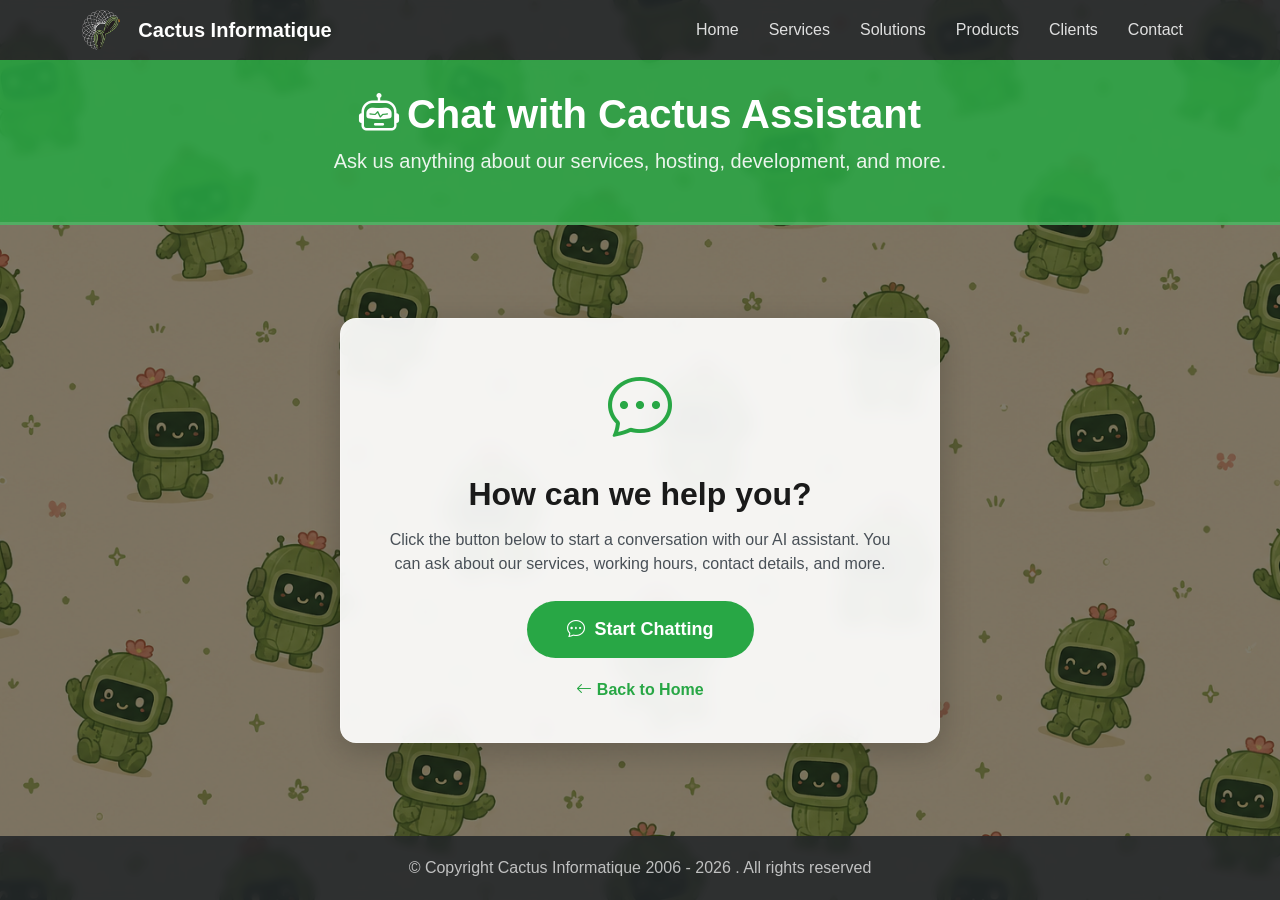
<file: chatbot.html>
<!DOCTYPE html>
<html lang="en">
<head>
    <meta charset="UTF-8">
    <meta name="viewport" content="width=device-width, initial-scale=1.0">
    <title>Chat with Cactus Assistant</title>
    
    <!-- Bootstrap 5 CSS (LOCAL) -->
    <link href="css/bootstrap.min.css" rel="stylesheet">
    
    <!-- Bootstrap Icons (LOCAL) -->
    <link href="css/bootstrap-icons.min.css" rel="stylesheet">
    
    <!-- CSS GLOBAL -->
    <link href="css/style.css" rel="stylesheet">
    
    <!-- CSS SPECIFIQUE CHATBOT -->
    <link href="css/style-chatbot.css" rel="stylesheet">
</head>
<body>

    <!-- ===== NAVBAR ===== -->
    <nav class="navbar navbar-expand-lg navbar-dark sticky-top">
        <div class="container">
            <a class="navbar-brand d-flex align-items-center" href="index.html">
                <img src="img/products/LogoCactus1.png" alt="Cactus Informatique Logo" height="40" class="me-2">
                <span>Cactus Informatique</span>
            </a>
            <button class="navbar-toggler" type="button" data-bs-toggle="collapse" data-bs-target="#navbarMain">
                <span class="navbar-toggler-icon"></span>
            </button>
            <div class="collapse navbar-collapse" id="navbarMain">
                <ul class="navbar-nav ms-auto mb-2 mb-lg-0">
                    <li class="nav-item"><a class="nav-link" href="index.html">Home</a></li>
                    <li class="nav-item"><a class="nav-link" href="index.html#services">Services</a></li>
                    <li class="nav-item"><a class="nav-link" href="index.html#solutions">Solutions</a></li>
                    <li class="nav-item"><a class="nav-link" href="index.html#products">Products</a></li>
                    <li class="nav-item"><a class="nav-link" href="index.html#clients">Clients</a></li>
                    <li class="nav-item"><a class="nav-link" href="index.html#contact">Contact</a></li>
                </ul>
            </div>
        </div>
    </nav>

    <!-- ===== HEADER ===== -->
    <div class="chat-header">
        <div class="container">
            <h1><i class="bi bi-robot me-2"></i>Chat with Cactus Assistant</h1>
            <p class="lead">Ask us anything about our services, hosting, development, and more.</p>
        </div>
    </div>

    <!-- ===== BODY ===== -->
    <div class="chat-body">
        <div class="chat-card">
            <div class="icon-big">
                <i class="bi bi-chat-dots"></i>
            </div>
            <h2>How can we help you?</h2>
            <p>
                Click the button below to start a conversation with our AI assistant. 
                You can ask about our services, working hours, contact details, and more.
            </p>
            <a href="https://huggingface.co/spaces/Ridakai/cactus-chatbot" 
               target="_blank" 
               class="btn-start-chat">
                <i class="bi bi-chat-dots"></i> Start Chatting
            </a>
            <br>
            <a href="index.html" class="back-link"><i class="bi bi-arrow-left"></i> Back to Home</a>
        </div>
    </div>

    <!-- ===== FOOTER ===== -->
    <footer>
        <div class="container text-center">
            <p class="mb-0">&copy; Copyright Cactus Informatique 2006 - 2026 . All rights reserved</p>
        </div>
    </footer>

    <!-- ===== SCRIPTS ===== -->
    <script src="https://cdn.jsdelivr.net/npm/bootstrap@5.0.2/dist/js/bootstrap.bundle.min.js"></script>
</body>
</html>
</file>
<file: css/style.css>
/* ---- STYLES GÉNÉRAUX ---- */

/* ---- Reset / Base ---- */
body {
    padding-top: 0;
    font-family: 'Segoe UI', Tahoma, Geneva, Verdana, sans-serif;
    background-color: #f8f9fa;
    color: #333;
}

/* ---- NAVBAR AVEC LOGO ---- */

.navbar-brand {
    display: flex;
    align-items: center;
    gap: 10px;
    font-weight: 600;
    font-size: 1.25rem;
    padding: 0;
    transition: opacity 0.3s ease;
}

.navbar-brand:hover {
    opacity: 0.9;
}

/* Logo dans la navbar */
.navbar-brand img {
    height: 40px;
    width: auto;
    transition: transform 0.3s ease;
}

.navbar-brand:hover img {
    transform: scale(1.05);
}

/* Couleurs du nom */
.navbar-brand .cactus-name {
    color: #fff;
    font-weight: 700;
}

.navbar-brand .informatique-name {
    color: #198754;
    font-weight: 700;
}

/* Liens de navigation */
.navbar-dark .navbar-nav .nav-link {
    color: rgba(255, 255, 255, 0.85);
    font-weight: 500;
    transition: color 0.3s, transform 0.2s;
    padding: 10px 15px;
    position: relative;
}

.navbar-dark .navbar-nav .nav-link::after {
    content: '';
    position: absolute;
    bottom: 5px;
    left: 50%;
    transform: translateX(-50%);
    width: 0;
    height: 2px;
    background-color: #198754;
    transition: width 0.3s ease;
}

.navbar-dark .navbar-nav .nav-link:hover::after {
    width: 70%;
}

.navbar-dark .navbar-nav .nav-link:hover,
.navbar-dark .navbar-nav .nav-link.active {
    color: #198754;
}

/* ---- CAROUSEL AVEC IMAGES ---- */

/* --- Images du carousel --- */
.carousel-image {
    height: 600px;
    object-fit: cover;
    filter: brightness(0.6);
}

/* --- Caption centré --- */
.carousel-caption {
    position: absolute;
    top: 0;
    left: 0;
    right: 0;
    bottom: 0;
    display: flex;
    align-items: center;
    justify-content: center;
}

.carousel-caption h1 {
    text-shadow: 2px 2px 8px rgba(0, 0, 0, 0.5);
    font-weight: 700;
}

.carousel-caption .lead {
    text-shadow: 1px 1px 4px rgba(0, 0, 0, 0.4);
}

.carousel-caption .btn {
    border-radius: 30px;
    padding: 12px 35px;
    font-weight: 600;
    box-shadow: 0 4px 20px rgba(0, 0, 0, 0.3);
    transition: all 0.3s ease;
}

.carousel-caption .btn:hover {
    transform: scale(1.05);
    box-shadow: 0 8px 30px rgba(0, 0, 0, 0.4);
}

/* RESPONSIVE - CAROUSEL */

@media (max-width: 992px) {
    .carousel-image {
        height: 500px;
    }
}

@media (max-width: 768px) {
    .carousel-image {
        height: 400px;
    }

    .carousel-caption h1 {
        font-size: 1.8rem !important;
    }

    .carousel-caption .lead {
        font-size: 1rem !important;
    }

    .carousel-caption .btn {
        font-size: 0.9rem;
        padding: 10px 25px;
    }
}

@media (max-width: 480px) {
    .carousel-image {
        height: 300px;
    }

    .carousel-caption h1 {
        font-size: 1.4rem !important;
    }
}

/* ---- SECTIONS GÉNÉRALES ---- */

section {
    padding: 60px 0;
}

section h2,
section h1 {
    font-weight: 700;
    margin-bottom: 15px;
}

section .text-muted {
    font-size: 1.1rem;
    max-width: 700px;
    margin: 0 auto;
}

.section-divider {
    border: 0;
    height: 2px;
    margin: 0;
    background: linear-gradient(to right, 
        transparent 0%, 
        #28a745 20%, 
        #3ddc84 50%, 
        #28a745 80%, 
        transparent 100%
    );
    position: relative;
    animation: glowPulse 3s ease-in-out infinite;
}

@keyframes glowPulse {
    0%, 100% { opacity: 0.6; }
    50% { opacity: 1; }
}

.section-divider::after {
    content: '';
    position: absolute;
    top: -4px;
    left: 0;
    right: 0;
    height: 10px;
    background: radial-gradient(ellipse at 50% 0%, 
        rgba(40, 167, 69, 0.2), 
        transparent 70%
    );
    filter: blur(6px);
    pointer-events: none;
    animation: glowPulse 3s ease-in-out infinite 0.5s;
}

/* ---- SHINY TEXT (texte noir + reflet vert) ---- */
.shiny-text {
    display: inline-block;
    background: linear-gradient(120deg, 
        #212529 0%, 
        #212529 35%, 
        #28a745 50%, 
        #212529 65%, 
        #212529 100%
    );
    background-size: 200% auto;
    -webkit-background-clip: text;
    background-clip: text;
    -webkit-text-fill-color: transparent;
    animation: shine 3s linear infinite;
}

/* Animation du reflet */
@keyframes shine {
    0% {
        background-position: 200% center;
    }
    100% {
        background-position: -200% center;
    }
}

/* Pause au survol */
.shiny-text:hover {
    animation-play-state: paused;
}

/* Variante : texte noir + reflet vert plus lumineux */
.shiny-text-bright {
    display: inline-block;
    background: linear-gradient(120deg, 
        #212529 0%, 
        #212529 35%, 
        #3ddc84 50%, 
        #212529 65%, 
        #212529 100%
    );
    background-size: 200% auto;
    -webkit-background-clip: text;
    background-clip: text;
    -webkit-text-fill-color: transparent;
    animation: shine 3s linear infinite;
}

/* Variante : texte gris foncé + reflet vert */
.shiny-text-gray {
    display: inline-block;
    background: linear-gradient(120deg, 
        #333 0%, 
        #333 35%, 
        #28a745 50%, 
        #333 65%, 
        #333 100%
    );
    background-size: 200% auto;
    -webkit-background-clip: text;
    background-clip: text;
    -webkit-text-fill-color: transparent;
    animation: shine 3s linear infinite;
}

/* ---- GLOW BORDER CARD ---- */

.glow-card {
    position: relative;
    overflow: hidden;
    transition: all 0.4s ease;
    border: 1px solid #e9ecef;
}

.glow-card:hover {
    transform: translateY(-5px);
    box-shadow: 0 8px 30px rgba(0, 0, 0, 0.15);
}

/* --- Effet de glow sur la bordure --- */
.glow-border {
    position: absolute;
    top: -2px;
    left: -2px;
    right: -2px;
    bottom: -2px;
    border-radius: 14px;
    border: 2px solid transparent;
    z-index: -1;
    transition: border-color 0.3s ease, box-shadow 0.3s ease;
    pointer-events: none;
}

/* Effet de glow au survol */
.glow-card:hover .glow-border {
    border-color: #28a745;
    box-shadow: 
        0 0 15px rgba(40, 167, 69, 0.3),
        inset 0 0 15px rgba(40, 167, 69, 0.1);
}

/* --- Variante avec dégradé animé --- */
.glow-card-gradient .glow-border {
    border-image: linear-gradient(45deg, #28a745, #20c997, #28a745) 1;
    animation: glowSpin 3s linear infinite;
}

@keyframes glowSpin {
    0% { border-image-source: linear-gradient(0deg, #28a745, #20c997, #28a745); }
    50% { border-image-source: linear-gradient(180deg, #28a745, #20c997, #28a745); }
    100% { border-image-source: linear-gradient(360deg, #28a745, #20c997, #28a745); }
}

/* ---- SECTION EXPERTISE ---- */

#expertise {
    background-color: #f8f9fa;
}

#expertise .row {
    align-items: stretch;
}

#expertise .expertise-card {
    background: #ffffff;
    border-radius: 12px;
    padding: 30px 20px;
    transition: transform 0.3s ease, box-shadow 0.3s ease, border-color 0.3s ease;
    box-shadow: 0 2px 10px rgba(0, 0, 0, 0.05);
    display: flex;
    flex-direction: column;
    align-items: center;
    justify-content: center;
    height: 100%;
    min-height: 250px;
    border: 2px solid transparent;
    position: relative;  
}

/* --- Effet au survol : ombre + élévation + bordure verte --- */
#expertise .expertise-card:hover {
    transform: translateY(-5px);
    box-shadow: 0 8px 30px rgba(0, 0, 0, 0.15);
    border-color: #28a745;
}

/* --- Cercle contenant l'image --- */
#expertise .expertise-icon-circle {
    width: 100px;
    height: 100px;
    border-radius: 50%;
    background-color: #f0f4ff;
    overflow: hidden;
    flex-shrink: 0;
    display: flex;
    align-items: center;
    justify-content: center;
    transition: background-color 0.3s ease, transform 0.3s ease;
    margin-bottom: 15px;
}

#expertise .expertise-card:hover .expertise-icon-circle {
    background-color: #e0e8ff;
    transform: scale(1.05);
}

/* --- Image qui remplit tout le cercle --- */
#expertise .expertise-icon-img {
    width: 100%;
    height: 100%;
    object-fit: cover;
    display: block;
}

/* --- Texte --- */
#expertise .expertise-card h4 {
    margin-top: 0;
    margin-bottom: 5px;
    font-weight: 700;
    font-size: 1.1rem;
    color: #333;
}

#expertise .expertise-card p {
    margin-bottom: 0;
    font-size: 0.9rem;
    color: #6c757d;
}

/* RESPONSIVE - EXPERTISE */

@media (max-width: 768px) {
    #expertise .expertise-icon-circle {
        width: 80px;
        height: 80px;
    }
    
    #expertise .expertise-card {
        min-height: 200px;
        padding: 20px 15px;
    }
}

@media (max-width: 480px) {
    #expertise .expertise-icon-circle {
        width: 70px;
        height: 70px;
    }
    
    #expertise .expertise-card {
        min-height: 180px;
        padding: 15px 10px;
    }
    
    #expertise .expertise-card h4 {
        font-size: 0.95rem;
    }
    
    #expertise .expertise-card p {
        font-size: 0.8rem;
    }
}

/* ---- SECTION SERVICES ---- */

#services {
    background-color: #f8f9fa;
}

#services .card {
    transition: transform 0.3s ease, box-shadow 0.3s ease;
    border-radius: 8px;
    overflow: hidden;
    height: 100%;
}

#services .card:hover {
    transform: translateY(-5px);
    box-shadow: 0 10px 30px rgba(0, 0, 0, 0.10) !important;
}

/* --- Cercle avec image qui remplit tout --- */
#services .service-icon-circle {
    width: 100px;
    height: 100px;
    border-radius: 50%;
    background-color: #f0f4ff;
    overflow: hidden;
    flex-shrink: 0;
    display: flex;
    align-items: center;
    justify-content: center;
    transition: background-color 0.3s ease, transform 0.3s ease;
    margin: 0 auto;
}

#services .card:hover .service-icon-circle {
    background-color: #e0e8ff;
    transform: scale(1.05);
}

/* --- L'image remplit TOUT le cercle --- */
#services .service-icon-img {
    width: 100%;
    height: 100%;
    object-fit: cover;  /* ou "contain" selon l'effet voulu */
    display: block;
}

/* --- l'image garde ses proportions sans être coupée --- */
#services .service-icon-img-fit {
    width: 100%;
    height: 100%;
    object-fit: contain;
    display: block;
    padding: 10px;
}

/* --- Texte --- */
#services .card-body {
    padding: 20px 20px 25px 20px;
    display: flex;
    flex-direction: column;
    align-items: center;
}

#services .card-title {
    font-size: 0.95rem;
    font-weight: 700;
    color: #333;
    letter-spacing: 0.5px;
    margin-top: 10px;
}

#services .card-text {
    font-size: 0.85rem;
    color: #6c757d;
    line-height: 1.6;
    flex-grow: 1;
}

#services .bi {
    font-size: 2.5rem;
}

#services .btn {
    border-radius: 20px;
    padding: 8px 20px;
}

/* ---- SECTION SOLUTIONS ---- */

#solutions {
    background-color: #f8f9fa;
}

#solutions .card {
    transition: transform 0.3s ease, box-shadow 0.3s ease;
    border-radius: 8px;
    overflow: hidden;
    height: 100%;
}

#solutions .card:hover {
    transform: translateY(-5px);
    box-shadow: 0 10px 30px rgba(0, 0, 0, 0.10) !important;
}

/* --- Cercle avec image qui remplit tout --- */
#solutions .solution-icon-circle {
    width: 100px;
    height: 100px;
    border-radius: 50%;
    background-color: #f0f4ff;
    overflow: hidden;
    flex-shrink: 0;
    display: flex;
    align-items: center;
    justify-content: center;
    transition: background-color 0.3s ease, transform 0.3s ease;
    margin: 0 auto;
}

#solutions .card:hover .solution-icon-circle {
    background-color: #e0e8ff;
    transform: scale(1.05);
}

/* --- L'image remplit tout le cercle --- */
#solutions .solution-icon-img {
    width: 100%;
    height: 100%;
    object-fit: cover;
    display: block;
}

/* --- l'image garde ses proportions sans être coupée --- */
#solutions .solution-icon-img-fit {
    width: 100%;
    height: 100%;
    object-fit: contain;
    display: block;
    padding: 10px;
}

/* --- Texte --- */
#solutions .card-body {
    padding: 20px 20px 25px 20px;
    display: flex;
    flex-direction: column;
    align-items: center;
}

#solutions .card-title {
    font-size: 0.95rem;
    font-weight: 700;
    color: #333;
    letter-spacing: 0.5px;
    margin-top: 10px;
}

#solutions .card-text {
    font-size: 0.85rem;
    color: #6c757d;
    line-height: 1.6;
    flex-grow: 1;
}

#solutions .bi {
    font-size: 2.5rem;
}

#solutions .btn {
    border-radius: 20px;
    padding: 8px 20px;
}

/* ---- SECTION PRODUCTS ---- */

#products .row {
    padding: 30px 0;
    border-bottom: 1px solid #e9ecef;
}

#products .row:last-child {
    border-bottom: none;
}

#products .card {
    transition: transform 0.3s ease, box-shadow 0.3s ease;
    overflow: hidden;
    border-radius: 12px;
}

#products .card:hover {
    transform: scale(1.02);
    box-shadow: 0 15px 40px rgba(0, 0, 0, 0.12) !important;
}

#products .card img {
    transition: transform 0.5s ease;
    width: 100%;
    height: auto;
}

#products .card:hover img {
    transform: scale(1.05);
}

#products ul li {
    padding: 6px 0;
    border-bottom: 1px dashed #f0f0f0;
}

#products ul li:last-child {
    border-bottom: none;
}

#products .btn {
    margin-top: 10px;
    padding: 10px 25px;
    border-radius: 25px;
}

#products h3 {
    font-weight: 700;
}

/* TECHNOLOGIES LIST */

.tech-list {
    background: #f8f9fa;
    padding: 12px 15px;
    border-radius: 8px;
    border: 1px solid #e9ecef;
    margin-top: 8px;
}

.tech-list .badge {
    font-size: 0.8rem;
    padding: 6px 12px;
    border-radius: 20px;
    font-weight: 500;
}

.tech-list .badge.bg-primary { background-color: #0d6efd !important; }
.tech-list .badge.bg-danger { background-color: #dc3545 !important; }
.tech-list .badge.bg-warning { background-color: #ffc107 !important; color: #212529 !important; }
.tech-list .badge.bg-info { background-color: #0dcaf0 !important; color: #212529 !important; }
.tech-list .badge.bg-success { background-color: #28a745 !important; }
.tech-list .badge.bg-secondary { background-color: #6c757d !important; }
.tech-list .badge.bg-dark { background-color: #212529 !important; }

.tech-wrapper {
    margin-top: 10px;
}

.tech-toggle {
    transition: all 0.3s ease;
}

.tech-toggle:hover {
    transform: translateY(-2px);
    box-shadow: 0 4px 12px rgba(40, 167, 69, 0.2);
}

/* ---- SECTION CLIENTS ---- */

#clients {
    background-color: #f8f9fa;
    overflow: hidden;
    position: relative;
}

/* --- Conteneur du slider --- */
.clients-slider-wrapper {
    width: 100%;
    overflow: hidden;
    position: relative;
}

/* --- Le slider qui défile --- */
.clients-slider {
    display: flex;
    gap: 20px;
    align-items: center;
    animation: slideClients 25s linear infinite;
    width: max-content;
}

/* --- Pause au survol --- */
.clients-slider-wrapper:hover .clients-slider {
    animation-play-state: paused;
}

/* --- Chaque logo --- */
.clients-slider .client-logo {
    display: flex;
    align-items: center;
    justify-content: center;
    padding: 15px 25px;
    background: #ffffff;
    border-radius: 8px;
    transition: all 0.3s ease;
    height: 100px;
    min-width: 160px;
    border: 1px solid #f0f0f0;
    flex-shrink: 0;
}

.clients-slider .client-logo:hover {
    transform: scale(1.08);
    box-shadow: 0 5px 20px rgba(0, 0, 0, 0.08);
    border-color: #28a745;
}

.clients-slider .client-logo img {
    max-height: 60px;
    max-width: 100%;
    filter: grayscale(10%);
    transition: filter 0.3s ease;
    object-fit: contain;
}

.clients-slider .client-logo:hover img {
    filter: grayscale(0%);
}

/* --- Animation de défilement --- */
@keyframes slideClients {
    0% {
        transform: translateX(0);
    }
    100% {
        transform: translateX(-50%);
    }
}

/* ---- RESPONSIVE - CLIENTS ---- */

@media (max-width: 768px) {
    .clients-slider .client-logo {
        height: 80px;
        min-width: 130px;
        padding: 10px 15px;
    }
    .clients-slider .client-logo img {
        max-height: 45px;
    }
    .clients-slider {
        gap: 15px;
        animation-duration: 20s;
    }
}

@media (max-width: 480px) {
    .clients-slider .client-logo {
        height: 70px;
        min-width: 110px;
        padding: 8px 10px;
    }
    .clients-slider .client-logo img {
        max-height: 35px;
    }
    .clients-slider {
        gap: 10px;
        animation-duration: 15s;
    }
}

/* ---- SECTION CONTACT ---- */

#contact {
    background-color: #f8f9fa;
}

#contact .form-control {
    border-radius: 8px;
    padding: 12px 15px;
    border: 1px solid #dee2e6;
    transition: border-color 0.3s, box-shadow 0.3s;
}

#contact .form-control:focus {
    border-color: #0d6efd;
    box-shadow: 0 0 0 0.2rem rgba(13, 110, 253, 0.15);
}

#contact .btn-primary {
    border-radius: 25px;
    padding: 12px 35px;
    font-weight: 600;
}

#contact .social-links a {
    display: inline-flex;
    align-items: center;
    justify-content: center;
    width: 45px;
    height: 45px;
    border-radius: 50%;
    background: #fff;
    color: #333;
    transition: all 0.3s ease;
    margin-right: 10px;
    box-shadow: 0 2px 10px rgba(0, 0, 0, 0.05);
}

#contact .social-links a:hover {
    transform: translateY(-3px);
    box-shadow: 0 5px 20px rgba(0, 0, 0, 0.12);
}

#contact .social-links a.facebook:hover {
    background: #fff;
    color: #fff;
}

#contact .social-links a.linkedin:hover {
    background: #fff;
    color: #fff;
}

#contact .social-links a.twitter:hover {
    background: #fff;
    color: #fff;
}

#contact .social-links a.youtube:hover {
    background: #fff;
    color: #fff;
}

#contact .contact-details i {
    width: 25px;
    color: #198754;
}

/* ---- FOOTER ---- */

footer {
    background-color: #212529;
    color: rgba(255, 255, 255, 0.7);
    padding: 30px 0;
}

footer a {
    color: rgba(255, 255, 255, 0.7);
    text-decoration: none;
    transition: color 0.3s;
}

footer a:hover {
    color: #ffc107;
}

footer .border-top {
    border-color: rgba(255, 255, 255, 0.1) !important;
}

/* ---- RESPONSIVE (MOBILE FIRST) ---- */

/* Tablettes et petits écrans */
@media (max-width: 991px) {
    .navbar-brand {
        font-size: 1rem;
    }
    
    .navbar-brand img {
        height: 30px;
    }
    
    section {
        padding: 40px 0;
    }
}

/* Mobiles */
@media (max-width: 768px) {
    /* Navbar */
    .navbar-brand {
        font-size: 0.9rem;
        gap: 5px;
    }
    
    .navbar-brand img {
        height: 25px;
    }
    
    .navbar-dark .navbar-nav .nav-link {
        padding: 8px 0;
        text-align: center;
    }
    
    .navbar-dark .navbar-nav .nav-link::after {
        display: none;
    }
    
    /* Carousel */
    .carousel-item {
        height: 350px !important;
    }
    
    .carousel-item h1 {
        font-size: 1.8rem !important;
    }
    
    .carousel-item .lead {
        font-size: 1rem !important;
    }
    
    .carousel-item .btn {
        font-size: 0.9rem;
        padding: 8px 20px;
    }
    
    /* Sections */
    section {
        padding: 30px 0;
    }
    
    section h2,
    section h1 {
        font-size: 1.8rem;
    }
    
    /* Products */
    #products .row {
        text-align: center;
        padding: 20px 0;
    }
    
    #products .order-md-1,
    #products .order-md-2 {
        order: 0 !important;
    }
    
    #products ul {
        text-align: left;
        display: inline-block;
    }
    
    #products .card img {
        max-height: 200px;
        object-fit: cover;
    }
    
    /* Clients */
    #clients .client-logo {
        height: 100px;
        padding: 15px;
    }
    
    #clients .client-logo img {
        max-height: 60px;
    }
}

/* Très petits écrans */
@media (max-width: 480px) {
    .navbar-brand {
        font-size: 0.8rem;
    }
    
    .navbar-brand img {
        height: 22px;
    }
    
    .carousel-item {
        height: 280px !important;
    }
    
    .carousel-item h1 {
        font-size: 1.4rem !important;
    }
    
    section h2,
    section h1 {
        font-size: 1.5rem;
    }
    
    #clients .client-logo {
        height: 80px;
        padding: 10px;
    }
    
    #clients .client-logo img {
        max-height: 45px;
    }
}

/* ---- ANIMATIONS (pour plus tard) ---- */

@keyframes fadeInUp {
    from {
        opacity: 0;
        transform: translateY(30px);
    }
    to {
        opacity: 1;
        transform: translateY(0);
    }
}

.animate-on-scroll {
    animation: fadeInUp 0.6s ease forwards;
}

/* ---- SECTION CONTACT ---- */

#contact {
    background-color: #f8f9fa;
}

#contact .form-control {
    border-radius: 10px;
    padding: 12px 18px;
    border: 2px solid #e9ecef;
    transition: all 0.3s ease;
}

#contact .form-control:focus {
    border-color: #0d6efd;
    box-shadow: 0 0 0 0.25rem rgba(13, 110, 253, 0.15);
}

#contact .form-label {
    font-weight: 600;
    color: #333;
    margin-bottom: 5px;
}

#contact .form-label .text-danger {
    color: #dc3545;
}

#contact .btn-primary {
    border-radius: 30px;
    padding: 14px 35px;
    font-weight: 600;
    transition: all 0.3s ease;
}

#contact .btn-primary:hover {
    transform: translateY(-2px);
    box-shadow: 0 8px 25px rgba(13, 110, 253, 0.3);
}

/* --- Coordonnées --- */
#contact .contact-details {
    background: #ffffff;
    border-radius: 12px;
    box-shadow: 0 2px 10px rgba(0, 0, 0, 0.05);
}

#contact .contact-icon {
    width: 40px;
    height: 40px;
    display: flex;
    align-items: center;
    justify-content: center;
    background: #f0f4ff;
    border-radius: 50%;
    flex-shrink: 0;
}

#contact .contact-details a {
    color: #6c757d;
    transition: color 0.3s ease;
}

#contact .contact-details a:hover {
    color: #0d6efd;
}

/* --- Réseaux sociaux --- */
#contact .social-link {
    display: inline-flex;
    align-items: center;
    justify-content: center;
    width: 44px;
    height: 44px;
    border-radius: 50%;
    background: #f0f4ff;
    color: #333;
    transition: all 0.3s ease;
    margin-right: 8px;
    text-decoration: none;
}

#contact .social-link:hover {
    transform: translateY(-3px);
    box-shadow: 0 5px 20px rgba(0, 0, 0, 0.10);
}

#contact .social-link.facebook:hover {
    background: #1877f2;
    color: #fff;
}

#contact .social-link.linkedin:hover {
    background: #0a66c2;
    color: #fff;
}

#contact .social-link.twitter:hover {
    background: #000;
    color: #fff;
}

#contact .social-link.youtube:hover {
    background: #ff0000;
    color: #fff;
}

/* RESPONSIVE - CONTACT */

@media (max-width: 992px) {
    #contact .contact-details {
        margin-top: 20px;
    }
}

@media (max-width: 768px) {
    #contact .btn-primary {
        width: 100%;
    }
}

/* ---- FAQ ---- */

/* Bouton de la question (fermé) */
#faq .accordion-button {
    background-color: #ffffff;
    color: #198754;
    font-weight: 600;
    transition: all 0.3s ease;
}

/* Bouton de la question (survol) */
#faq .accordion-button:hover {
    background-color: #f0fff4;
    color: #157347;
}

/* Bouton de la question (ouvert) */
#faq .accordion-button:not(.collapsed) {
    background-color: #198754;
    color: #ffffff;
    box-shadow: inset 0 -1px 0 rgba(0, 0, 0, 0.125);
}

/* Icône flèche en vert */
#faq .accordion-button::after {
    background-image: url("data:image/svg+xml,%3Csvg xmlns='http://www.w3.org/2000/svg' viewBox='0 0 16 16' fill='%23198754'%3E%3Cpath fill-rule='evenodd' d='M1.646 4.646a.5.5 0 0 1 .708 0L8 10.293l5.646-5.647a.5.5 0 0 1 .708.708l-6 6a.5.5 0 0 1-.708 0l-6-6a.5.5 0 0 1 0-.708z'/%3E%3C/svg%3E");
}

/* Icône flèche quand ouvert (blanche) */
#faq .accordion-button:not(.collapsed)::after {
    background-image: url("data:image/svg+xml,%3Csvg xmlns='http://www.w3.org/2000/svg' viewBox='0 0 16 16' fill='%23ffffff'%3E%3Cpath fill-rule='evenodd' d='M1.646 4.646a.5.5 0 0 1 .708 0L8 10.293l5.646-5.647a.5.5 0 0 1 .708.708l-6 6a.5.5 0 0 1-.708 0l-6-6a.5.5 0 0 1 0-.708z'/%3E%3C/svg%3E");
}

/* CHATBOT WIDGET FLOTTANT */

/* --- Bouton flottant --- */
.chat-float-btn {
    position: fixed;
    bottom: 20px;
    right: 20px;
    z-index: 9999;
    width: 60px;
    height: 60px;
    border-radius: 50%;
    background: #28a745;
    border: none;
    box-shadow: 0 4px 16px rgba(40, 167, 69, 0.4);
    cursor: pointer;
    transition: all 0.3s ease;
    display: flex;
    align-items: center;
    justify-content: center;
    padding: 0;
}

.chat-float-btn:hover {
    transform: scale(1.08);
    box-shadow: 0 6px 24px rgba(40, 167, 69, 0.5);
}

.chat-float-btn .chat-float-icon {
    width: 40px;
    height: 40px;
    border-radius: 50%;
    object-fit: cover;
}

.chat-float-btn .chat-tooltip {
    position: absolute;
    bottom: 70px;
    right: 0;
    background: #333;
    color: #fff;
    padding: 6px 14px;
    border-radius: 8px;
    font-size: 12px;
    white-space: nowrap;
    opacity: 0;
    visibility: hidden;
    transition: all 0.3s ease;
    font-weight: 500;
}

.chat-float-btn .chat-tooltip::after {
    content: '';
    position: absolute;
    bottom: -6px;
    right: 20px;
    border-left: 6px solid transparent;
    border-right: 6px solid transparent;
    border-top: 6px solid #333;
}

.chat-float-btn:hover .chat-tooltip {
    opacity: 1;
    visibility: visible;
    transform: translateY(-5px);
}

/* --- Widget du chat --- */
.chat-widget {
    position: fixed;
    bottom: 90px;
    right: 20px;
    z-index: 9998;
    width: 380px;
    max-width: calc(100vw - 40px);
    height: 480px;
    background: #ffffff;
    border-radius: 16px;
    box-shadow: 0 10px 40px rgba(0, 0, 0, 0.2);
    display: none;
    flex-direction: column;
    overflow: hidden;
    border: 1px solid rgba(0, 0, 0, 0.05);
}

.chat-widget.open {
    display: flex;
    animation: slideUp 0.3s ease;
}

@keyframes slideUp {
    from {
        opacity: 0;
        transform: translateY(20px) scale(0.95);
    }
    to {
        opacity: 1;
        transform: translateY(0) scale(1);
    }
}

/* --- Header du widget --- */
.chat-widget-header {
    background: linear-gradient(135deg, #28a745, #198754);
    color: white;
    padding: 12px 16px;
    flex-shrink: 0;
}

.chat-widget-header-content {
    display: flex;
    align-items: center;
    gap: 10px;
}

.chat-widget-avatar {
    width: 36px;
    height: 36px;
    border-radius: 50%;
    background: white;
    object-fit: cover;
}

.chat-widget-header-content h5 {
    margin: 0;
    font-size: 16px;
    font-weight: 600;
}

.chat-widget-header-content small {
    font-size: 12px;
    opacity: 0.85;
}

.chat-widget-close {
    margin-left: auto;
    background: transparent;
    border: none;
    color: white;
    font-size: 18px;
    cursor: pointer;
    padding: 0 4px;
    opacity: 0.8;
    transition: opacity 0.2s;
}

.chat-widget-close:hover {
    opacity: 1;
}

/* --- Messages --- */
.chat-widget-messages {
    flex: 1;
    padding: 16px;
    overflow-y: auto;
    background: #f8f9fa;
}

.chat-widget-message {
    display: flex;
    margin-bottom: 10px;
}

.chat-widget-message.bot {
    justify-content: flex-start;
}

.chat-widget-message.user {
    justify-content: flex-end;
}

.chat-widget-message-content {
    max-width: 80%;
    padding: 8px 14px;
    border-radius: 14px;
    font-size: 14px;
    line-height: 1.5;
    word-wrap: break-word;
}

.chat-widget-message.bot .chat-widget-message-content {
    background: #e9ecef;
    color: #333;
    border-bottom-left-radius: 4px;
}

.chat-widget-message.user .chat-widget-message-content {
    background: #28a745;
    color: white;
    border-bottom-right-radius: 4px;
}

/* --- Input --- */
.chat-widget-input {
    display: flex;
    padding: 10px 14px;
    background: white;
    border-top: 1px solid #e9ecef;
    gap: 8px;
    flex-shrink: 0;
}

.chat-widget-input input {
    flex: 1;
    padding: 8px 14px;
    border: 2px solid #e9ecef;
    border-radius: 25px;
    outline: none;
    font-size: 14px;
    transition: border-color 0.3s;
}

.chat-widget-input input:focus {
    border-color: #28a745;
}

.chat-widget-input button {
    width: 40px;
    height: 40px;
    border-radius: 50%;
    background: #28a745;
    color: white;
    border: none;
    font-size: 18px;
    cursor: pointer;
    transition: background 0.3s;
    display: flex;
    align-items: center;
    justify-content: center;
}

.chat-widget-input button:hover {
    background: #218838;
}

.chat-widget-input button:disabled {
    opacity: 0.5;
    cursor: not-allowed;
}

/* --- Typing indicator --- */
.chat-widget-typing {
    display: none;
    padding: 8px 14px;
    background: #e9ecef;
    border-radius: 14px;
    border-bottom-left-radius: 4px;
    max-width: 60px;
}

.chat-widget-typing span {
    display: inline-block;
    width: 8px;
    height: 8px;
    border-radius: 50%;
    background: #888;
    margin: 0 2px;
    animation: typing 1.4s infinite;
}

.chat-widget-typing span:nth-child(2) { animation-delay: 0.2s; }
.chat-widget-typing span:nth-child(3) { animation-delay: 0.4s; }

@keyframes typing {
    0%, 60%, 100% { transform: translateY(0); }
    30% { transform: translateY(-8px); }
}

/* --- Formulaire de contact --- */
.chat-contact-form {
    background: #f0fff4;
    border-radius: 12px;
    padding: 14px;
    border: 1px solid #28a745;
    width: 100%;
    max-width: 320px;
}

.chat-contact-form p {
    font-weight: 600;
    color: #28a745;
    margin-bottom: 8px;
    font-size: 14px;
}

.chat-contact-form input,
.chat-contact-form textarea {
    width: 100%;
    padding: 8px 12px;
    border: 1px solid #e9ecef;
    border-radius: 8px;
    font-size: 13px;
    margin-bottom: 8px;
}

.chat-contact-form button {
    background: #28a745;
    color: white;
    border: none;
    padding: 8px;
    border-radius: 8px;
    font-weight: 600;
    cursor: pointer;
    width: 100%;
}

.chat-contact-form button:hover {
    background: #218838;
}

/* --- Responsive --- */
@media (max-width: 480px) {
    .chat-widget {
        width: calc(100vw - 20px);
        height: 420px;
        bottom: 75px;
        right: 10px;
        border-radius: 12px;
    }
    
    .chat-float-btn {
        width: 50px;
        height: 50px;
        bottom: 15px;
        right: 15px;
    }
    
    .chat-float-btn .chat-float-icon {
        width: 32px;
        height: 32px;
    }
}
</file>
<file: css/style-chatbot.css>
/* ---- STYLES SPÉCIFIQUES À LA PAGE CHATBOT ---- */

/* ---- PAGE CHATBOT AVEC IMAGE DE FOND ---- */

body { 
    min-height: 100vh;
    display: flex;
    flex-direction: column;
    background: url('../img/products/BackgroundCactusBot.png') no-repeat center center fixed;
    background-size: cover;
    position: relative;
}

/* Overlay sombre pour que le texte soit lisible */
body::before {
    content: '';
    position: fixed;
    top: 0;
    left: 0;
    right: 0;
    bottom: 0;
    background: rgba(0, 0, 0, 0.50);
    z-index: 0;
}

/* Tout le contenu au-dessus de l'overlay */
body > * {
    position: relative;
    z-index: 1;
}

/* Navbar semi-transparente */
.navbar {
    background: rgba(33, 37, 41, 0.85) !important;
    backdrop-filter: blur(4px);
}

/* Header avec fond semi-transparent */
.chat-header {
    background: rgba(40, 167, 69, 0.85);
    color: white;
    padding: 30px 0;
    text-align: center;
    backdrop-filter: blur(4px);
    border-bottom: 3px solid rgba(255, 255, 255, 0.15);
}

.chat-header h1 { 
    font-weight: 700; 
}

.chat-header .lead { 
    opacity: 0.9; 
}

/* Corps de la page */
.chat-body {
    flex: 1;
    display: flex;
    align-items: center;
    justify-content: center;
    padding: 30px 0;
}

/* Carte avec fond blanc semi-transparent */
.chat-card {
    background: rgba(255, 255, 255, 0.92);
    backdrop-filter: blur(8px);
    border-radius: 16px;
    box-shadow: 0 8px 32px rgba(0, 0, 0, 0.2);
    padding: 40px;
    text-align: center;
    max-width: 600px;
    width: 100%;
    border: 1px solid rgba(255, 255, 255, 0.3);
}

.chat-card .icon-big {
    font-size: 64px;
    color: #28a745;
    margin-bottom: 20px;
}

.chat-card h2 {
    font-weight: 700;
    margin-bottom: 15px;
    color: #1a1a1a;
}

.chat-card p {
    color: #495057;
    margin-bottom: 25px;
}

/* Bouton Start Chatting */
.btn-start-chat {
    background: #28a745;
    color: white;
    padding: 15px 40px;
    border-radius: 50px;
    font-size: 18px;
    font-weight: 600;
    text-decoration: none;
    transition: all 0.3s ease;
    display: inline-flex;
    align-items: center;
    gap: 10px;
    border: none;
}

.btn-start-chat:hover {
    background: #218838;
    transform: scale(1.05);
    color: white;
}

/* Lien de retour */
.back-link {
    color: #28a745;
    text-decoration: none;
    font-weight: 600;
    margin-top: 20px;
    display: inline-block;
}

.back-link:hover { 
    text-decoration: underline; 
}

/* Footer semi-transparent */
footer {
    flex-shrink: 0;
    background: rgba(33, 37, 41, 0.85);
    color: rgba(255, 255, 255, 0.7);
    padding: 20px 0;
    backdrop-filter: blur(4px);
}

/* RESPONSIVE */

@media (max-width: 768px) {
    .chat-header {
        padding: 20px 0;
    }
    .chat-header h1 {
        font-size: 1.8rem;
    }
    .chat-card {
        padding: 25px;
        margin: 0 15px;
    }
    .chat-card .icon-big {
        font-size: 48px;
    }
    .btn-start-chat {
        padding: 12px 30px;
        font-size: 16px;
    }
    body {
        background-attachment: scroll;
    }
}

@media (max-width: 480px) {
    .chat-header h1 {
        font-size: 1.4rem;
    }
    .chat-card {
        padding: 20px;
        margin: 0 10px;
    }
    .chat-card h2 {
        font-size: 1.3rem;
    }
    .btn-start-chat {
        padding: 10px 24px;
        font-size: 14px;
    }
}
</file>
